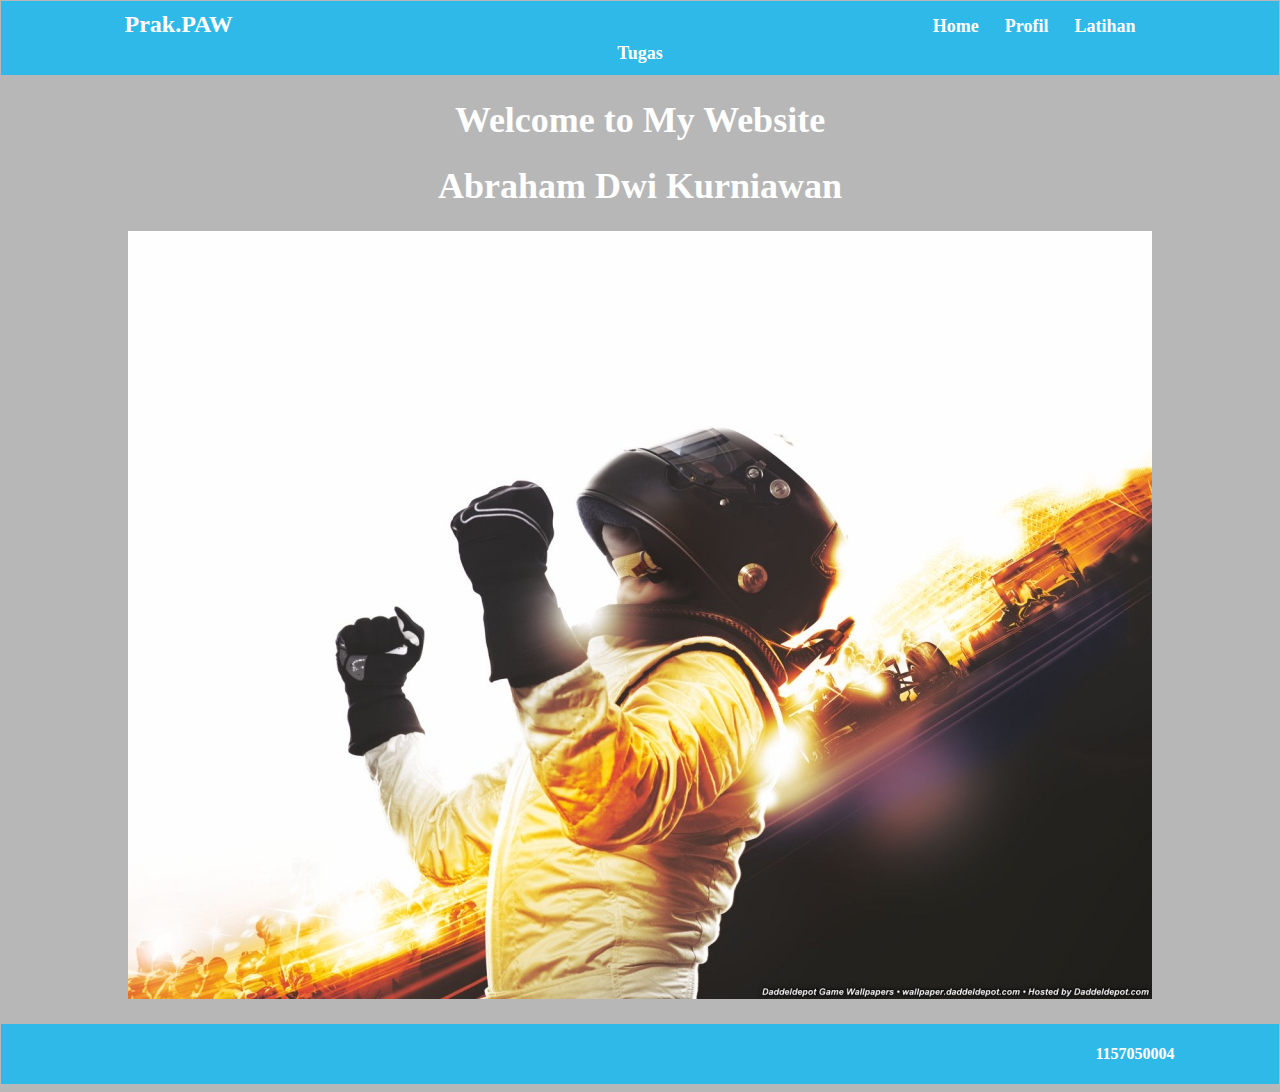
<file: index.html>
<!DOCTYPE html>
<html>
	<head>
		<title>Home</title>
		<link href="style.css" rel="stylesheet" type="text/css"/>
	</head>
	<body>
		<div class="navbar">Prak.PAW<a href="index.html" id="home">Home</a>
			<a href="profil.html" id="profil">Profil</a>
			<a href="latihan.html " id="latihan">Latihan</a>
			<a href="tugas.html" id="tugas">Tugas</a>
		</div>
		<div>
			<p></p>
			<H1>Welcome to My Website</H1>
			<H1>Abraham Dwi Kurniawan</H1>
		</div>
		<div><img src="img/f1_2011.jpg" alt="gambar f1 2011"></div>
		<div class="footer">
		<p> 1157050004 </p>
		</div>
	</body>
</html>
</file>
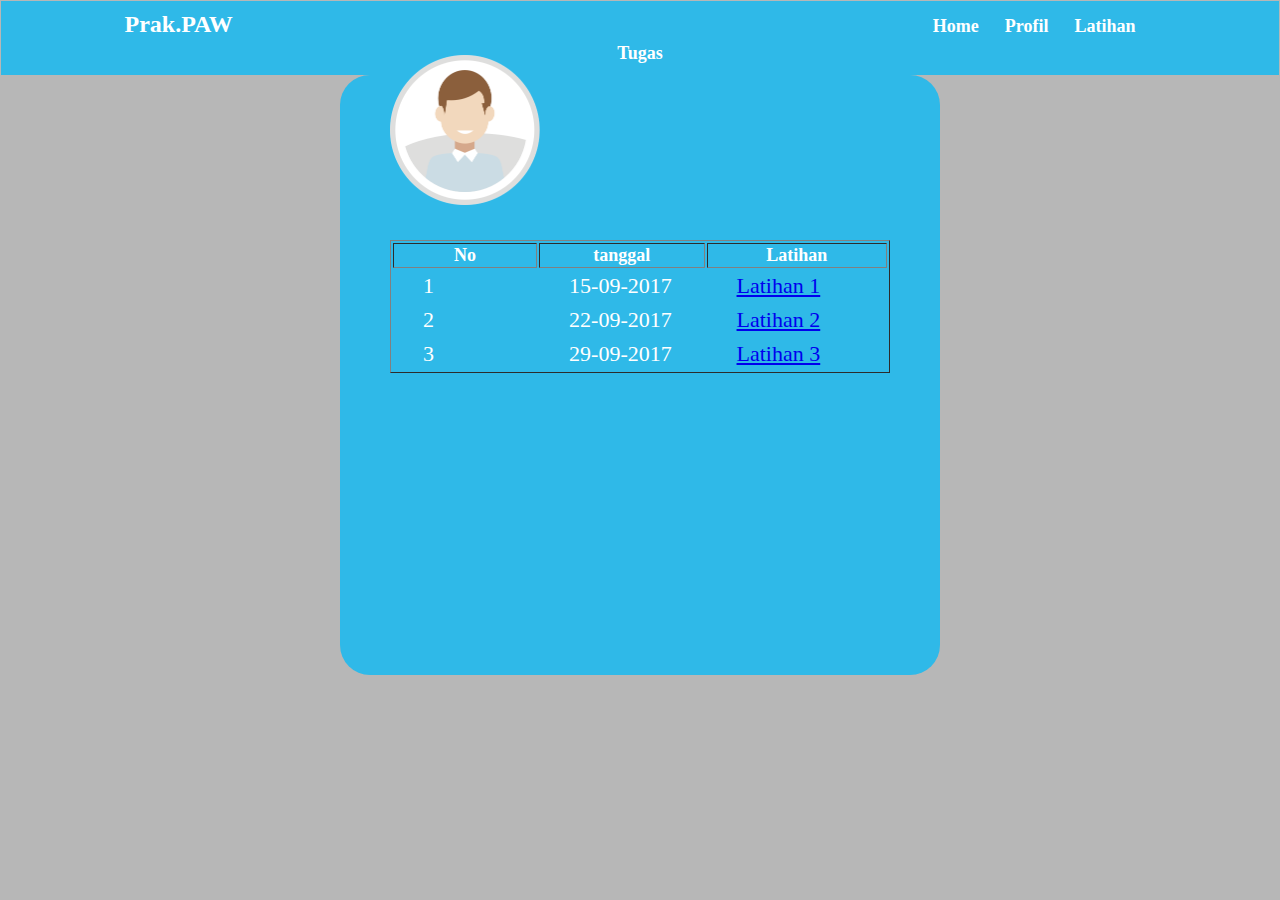
<file: latihan.html>
<!DOCTYPE html>
<html>
	<head>
		<title>Latihan</title>
		<link href="style.css" rel="stylesheet" type="text/css"  />
	</head>
	<body>
		<div class="navbar">Prak.PAW<a href="index.html" id="home">Home</a>
		<a href="profil.html" id="profil">Profil</a>
		<a href="latihan.html" id="latihan">Latihan</a>
		<a href="tugas.html" id="tugas">Tugas</a>
		</div>

		<div class="container">
		<img src="img/icon-cowok.png">
			<table width="500" border="1" align="center">
				<thead>
					<tr>
						<th>No</th>
						<th>tanggal</th>
						<th>Latihan</th>

					</tr>
				</thead>
				<tbody>
					<tr>
						<td>1</td>
						<td>15-09-2017</td>
						<td><a href="latihan/latihan1.html" id="latihan">Latihan 1</a></td>
					</tr>
					<tr>
						<td>2</td>
						<td>22-09-2017</td>
						<td><a href="latihan/p3/latihan2.html">Latihan 2</a></td>
					</tr>
					<tr>
						<td>3</td>
						<td>29-09-2017</td>
						<td><a href="latihan/p4/latihan3.html">Latihan 3</a></td>
					</tr>
				</tbody>

		</table	>
		</div>

	</body>
</html>
</file>
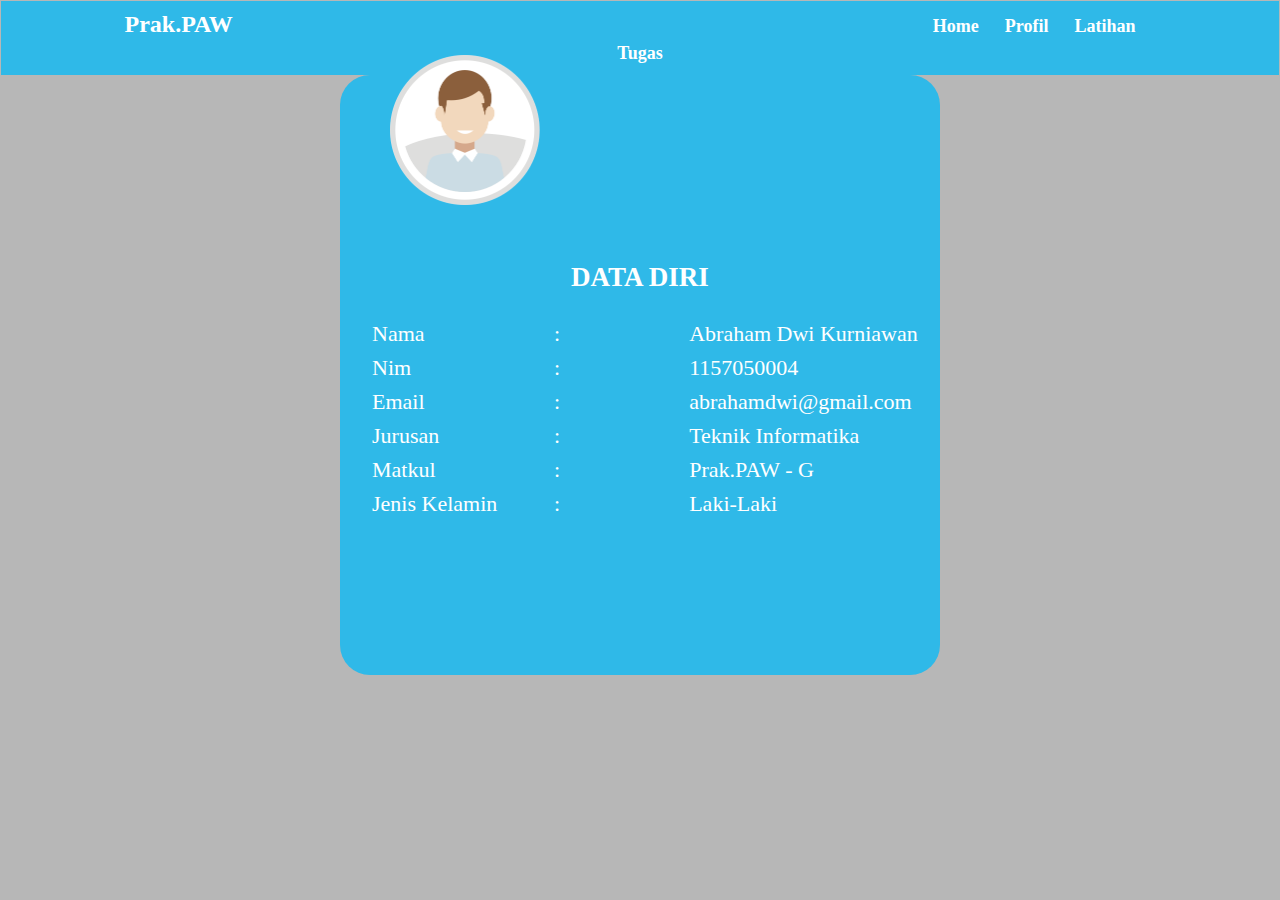
<file: profil.html>
<!DOCTYPE html>
<html>
	<head>
		<title>My Profil</title>
		<link href="style.css" rel="stylesheet" type="text/css"  />
	</head>
	<body>
		<div class="navbar">Prak.PAW<a href="index.html" id="home">Home</a>
		<a href="profil.html" id="profil">Profil</a>
		<a href="latihan.html" id="latihan">Latihan</a>
		<a href="tugas.html" id="tugas">Tugas</a>
		</div>
		<div class="container">
		<img src="img/icon-cowok.png" alt="logo cowo">
		<h2> DATA DIRI </h2>
			<table width="600" border="0" align="center">
		    <tr>
		      <td>Nama</td>
		      <td>:</td>
		      <td>Abraham Dwi Kurniawan</td>
		    </tr>
		    <tr>
		    	<td>Nim</td>
		    	<td>:</td>
		    	<td>1157050004</td>
		    </tr>
		    <tr>
		      <td>Email</td>
		      <td>:</td>
		      <td>abrahamdwi@gmail.com</td>
		    </tr>
		    <tr>
		      <td>Jurusan</td>
		      <td>:</td>
		      <td>Teknik Informatika</td>
		    </tr>
		    <tr>
		    	<td>Matkul</td>
		    	<td>:</td>
		    	<td>Prak.PAW - G</td>
		    </tr>
		    <tr>
		      <td>Jenis Kelamin</td>
		      <td>:</td>
		      <td>Laki-Laki</td>
		    </tr>
		</div>

	</body>
</html>
</file>
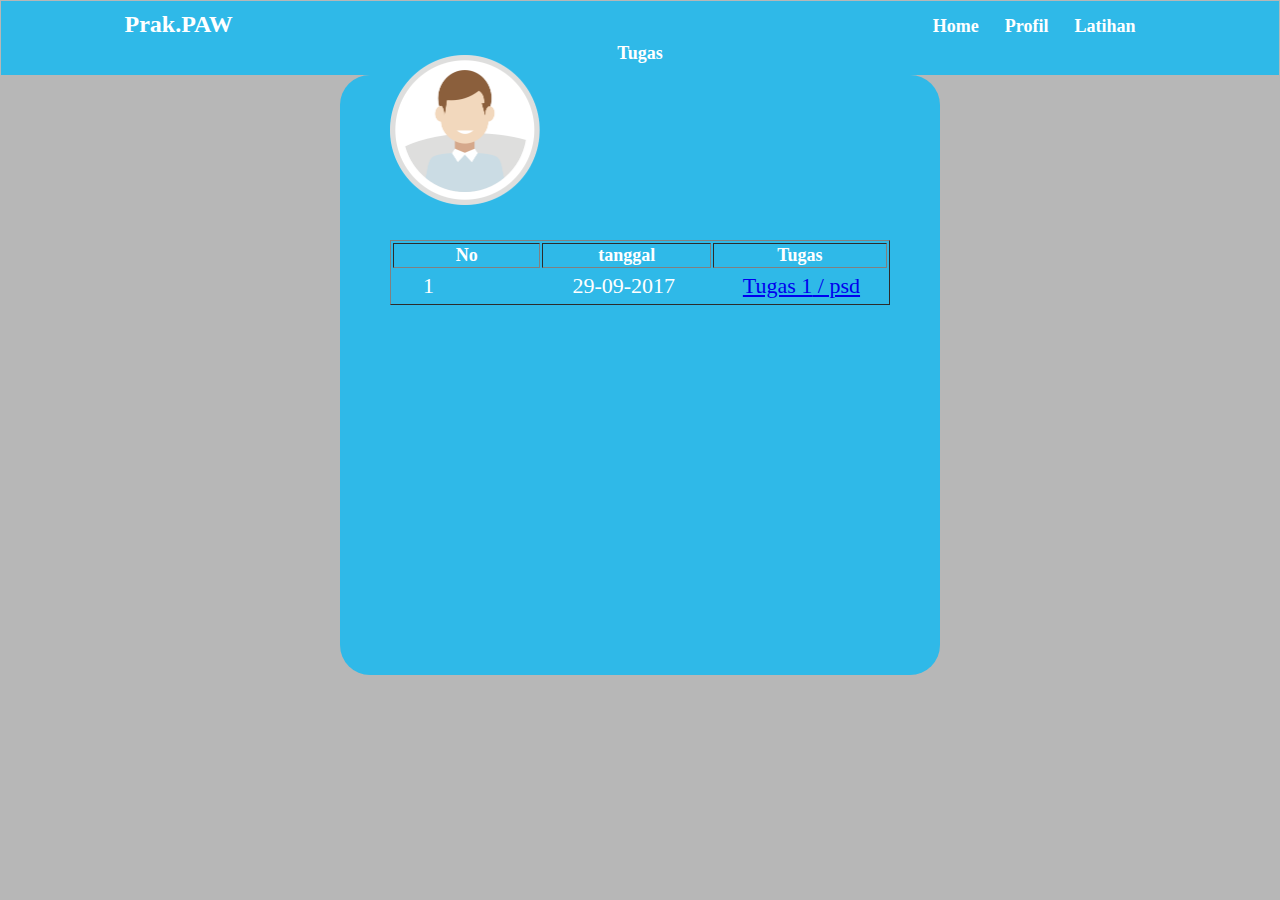
<file: tugas.html>
<!DOCTYPE html>
<html>
	<head>
		<title>Tugas</title>
		<link href="style.css" rel="stylesheet" type="text/css"  />
	</head>
	<body>
		<div class="navbar">Prak.PAW<a href="index.html" id="home">Home</a>
		<a href="profil.html" id="profil">Profil</a>
		<a href="latihan.html" id="latihan">Latihan</a>
		<a href="tugas.html" id="tugas">Tugas</a>
		</div>

		<div class="container">
		<img src="img/icon-cowok.png">
			<table width="500" border="1" align="center">
				<thead>
					<tr>
						<th>No</th>
						<th>tanggal</th>
						<th>Tugas</th>

					</tr>
				</thead>
				<tbody>
					<tr>
						<td>1</td>
						<td>29-09-2017</td>
						<td><a href="tugas/tugas1.html">Tugas 1</a><a href="tugas/tugas1.psd">     / psd</td>
					</tr>
				</tbody>

		</table	>
		</div>

	</body>
</html>
</file>
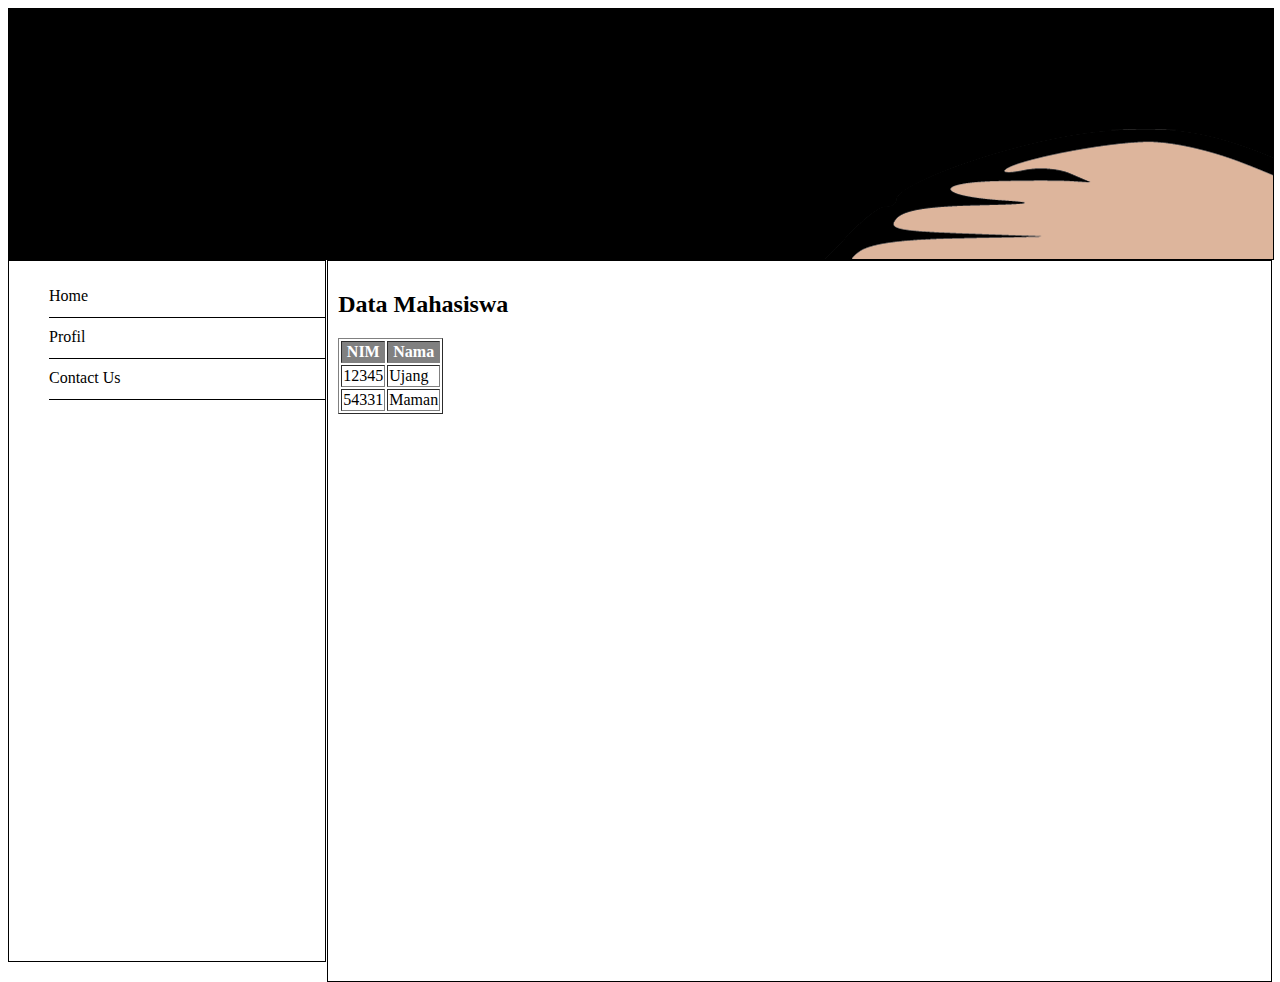
<file: latihan/p3/latihan2.html>
<!DOCTYPE html>
<html>
<head>
	<title> Latihan page CSS </title>
	<link rel="stylesheet" type="text/css" href="style.css">
</head>
<body>
	<header></header>
	<nav>
		<ul>
			<li>Home</li>
			<li>Profil</li>
			<li>Contact Us</li>
		</ul>
	</nav>
	<div id="konten">
		<h2>Data Mahasiswa</h2>
		<table border="1">
			<thead>
				<tr>
					<th>NIM</th><th>Nama</th>
				</tr>
			</thead>
			<tbody>
				<tr>
					<td>12345</td><td>Ujang</td>
				</tr>
				<tr>
					<td>54331</td><td>Maman</td>
				</tr>
			</tbody>
		</table>
		
	</div>
</body>
</html>
</file>
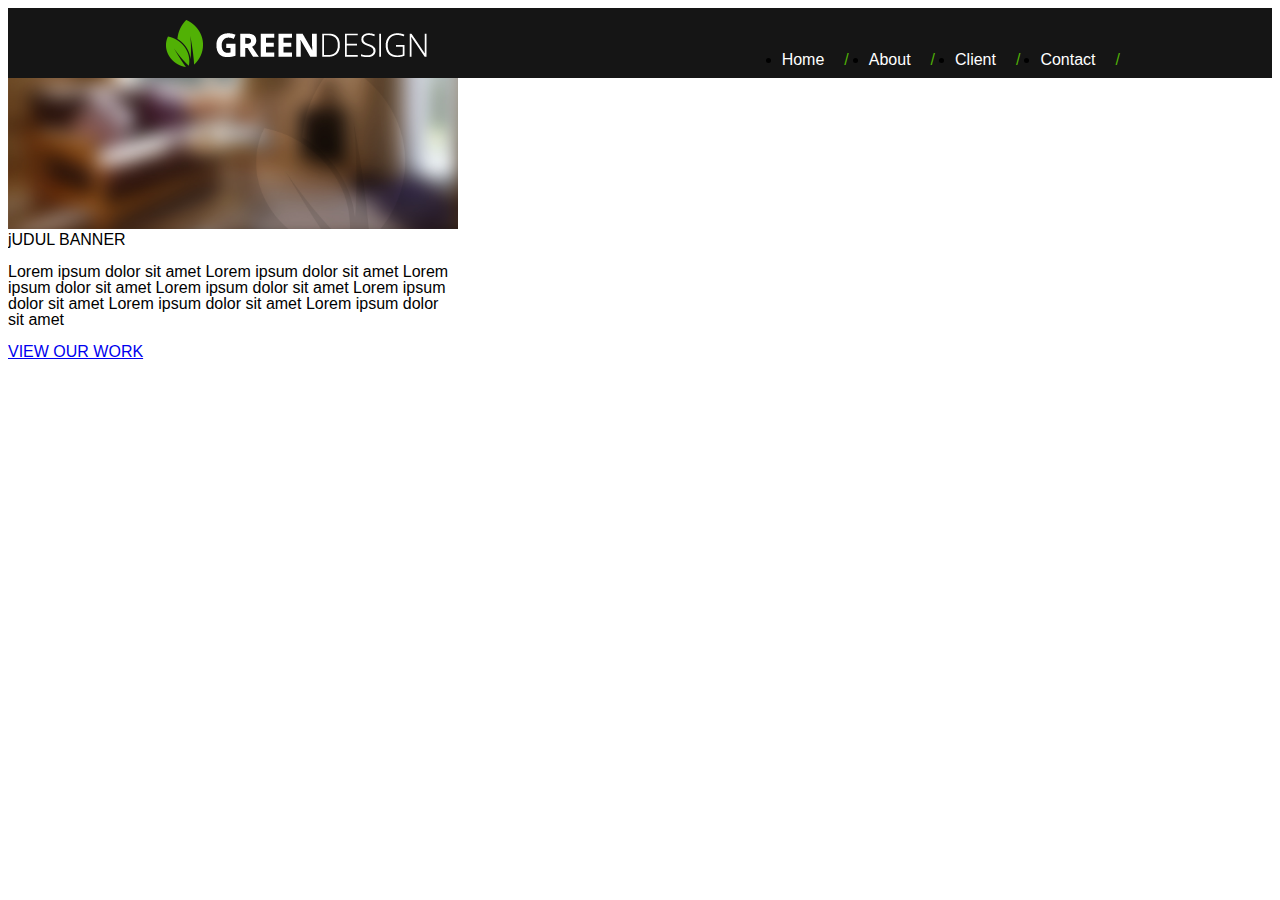
<file: latihan/p4/latihan3.html>
<!DOCTYPE html>
<html>
<head>
	<title>Belajar Slicing</title>
	<link rel="stylesheet" type="text/css" href="style.css">

</head>
<body>
	<header>
	<div id="wrapper">
	<!-- logo -->
		<div id="logo">		
		</div>
	<!-- end logo -->		
		<!-- menu -->	
		<nav>
			<ul>
				<li><a href="">Home</a><span>/</span></li>
				<li><a href="">About</a><span>/</span></li>
				<li><a href="">Client</a><span>/</span></li>
				<li><a href="">Contact</a><span>/</span></li>
			</ul>
		</nav>
		<!-- end menu -->
	</div>	
	</header>
	<section id="banner">
		<img src="img/Banner.jpg" alt="gambar banner">
		<div id="wrapper">
			<div id="belakang-judul">
				<div id="judul-banner">
					jUDUL BANNER
				</div>
				<p>
					Lorem ipsum dolor sit amet Lorem ipsum dolor sit amet Lorem ipsum dolor sit amet Lorem ipsum dolor sit amet Lorem ipsum dolor sit amet Lorem ipsum dolor sit amet Lorem ipsum dolor sit amet 
				</p>
				<a href="#">VIEW OUR WORK</a>
			</div>
		</div>
	</section>
	<section id="content">
		<div id="wrapper">
			
		</div>
	</section>
</body>
</html>
</file>
<file: style.css>
.navbar{
	background-color: #2fb9e8;
	color: white;
	margin-top:-7px;
	margin-left:-7px;
	margin-right:-7px;
	font-size: 24px;
	font-weight:bold;
	padding:10px 100px 10px 100px;
	font-family: "Trebuchet MS";
	text-decoration:none;
}
.footer{
	background-color: #2fb9e8;
	color: white;
	margin-top:20px;
	margin-bottom: :7px;
	margin-left:-7px;
	margin-right:-7px;
	font-size: 16px;
	font-weight:bold;
	padding:5px 10px 5px 1000px;
	font-family: "Trebuchet MS";
		
}
body{
	font-family: "helvatical Neue";
	font-size: 18px;
	color: white;
	background-color: #b7b7b7;
	text-align: center;
}
.navbar #home {
	font-size: 18px;
	color: white;
	margin-left:700px;
	margin-right:20px;
	text-decoration:none;
}
.navbar #profil {
	font-size: 18px;
	color: white;
	margin-right: 20px;
	text-decoration:none;
}

.navbar #latihan{
	font-size: 18px;
	color: white;
	margin-right: 20px;
	text-decoration: none;
}
.navbar #tugas{
	font-size: 18px;
	color: white;
	text-decoration: none;
}
.container{
	width: 600px;
	height: 600px;
	text-align: center;
	background-color:  #2fb9e8;
	border-radius: 30px;
	margin: 0 auto;
	

}
.container img{
	width: 150px;
	height: 150px;
	margin-top: -20px;
	margin-left: -350px;
	margin-bottom: 30px;
	text-align: center;
}
.container table tr td{
	height: 30px;
	width: 300px;
	font-size: 22px;
	border:none;
	margin-bottom: 20px;
	padding-left: 30px;
	text-align: left;

}
.h1{
	text-align: center;
	font-size: 24px;
}
.h2{
	text-align: center;
	font-size: 30px;
	margin-top: 25px;
	margin-bottom: 25px;
}
</file>
<file: latihan/p3/style.css>
header{
	width: 100%;
	border:1px solid black;
	height: 250px;
	background: url("img/bg.png");
}
nav{
	width: 25%;
	height: 700px;
	border: 1px solid black;
	float: left;
}

#konten{
	float: right;
	width: 73%;
	height: 700px;
	border:1px solid black;
	padding: 10px;
}

nav > ul > li{
	list-style-type: none;
	border-bottom: 1px solid black;
	height: 30px;
	padding-top: 10px;

}
thead{
	background:gray;
	color: white;
}
</file>
<file: latihan/p4/style.css>
body{
	font-family: 'Open Sans', sans-serif;	
	line-height: 1;	 
}
#wrapper{
	width: 100%;
	max-width: 960px;
	margin: 0 auto;
}
header{
	width: 100%;
	background: #151515; 
}
header:after{
	content: "";
	clear: both;
	display: block;
}
#logo{
	float: left;
	width: 270px;
	height: 70px;
	background: url("img/logo.png");
}
nav{
	float: right;
	margin-top: 28px;
}	

nav a{
	text-decoration: none;
	color: #fff;
}
nav a:hover{
	color: #e8e6e0;
}
nav li{
	float: left;
	margin: 0px 0px 0px 20px;

}
nav span{
	color: #50b106;
	margin-left: 20px;
}
#banner{
	max-width: 450px;
	position: relative;
	z-index: 10;
	overflow: hidden;
}

#banner img{
	width: 100%;
}
#banner	#belakang{
	
}
</file>
